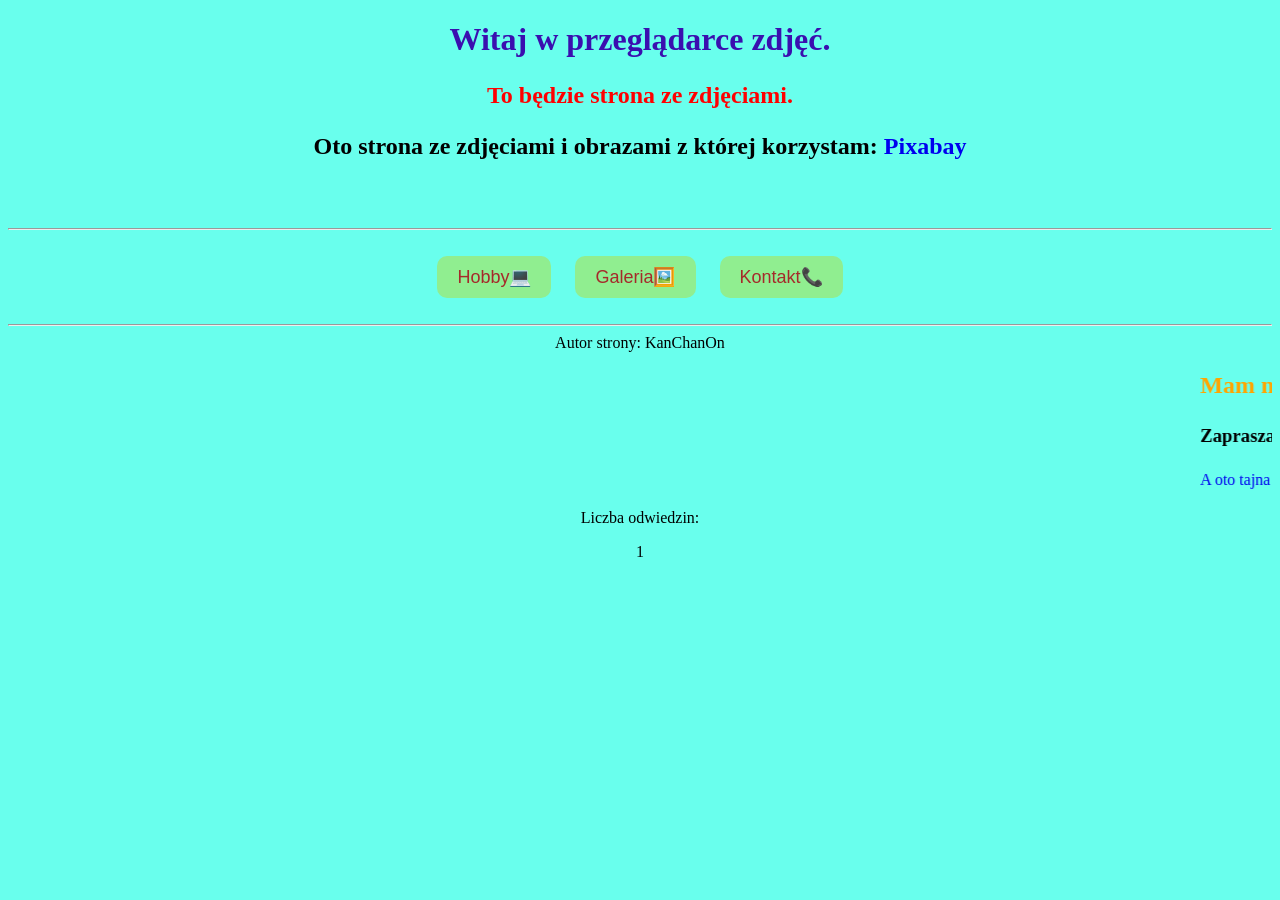
<file: index.html>
<!DOCTYPE html>
<html>
<head>
<link rel="stylesheet" href="style.css">
<link rel="icon" href="ikona.png">
<title>Przeglądarka zdjęć</title>
</head>
<center>
<font color="#3A0FAF"><h1>Witaj w przeglądarce zdjęć.</h1></font>
<h2><font color ="red"><p>To będzie strona ze zdjęciami.</p></font></h2>
<h2><p>Oto strona ze zdjęciami i obrazami z której korzystam: <a href="https://pixabay.com/pl/">Pixabay</a></h2></p><br><br>
<hr>
<p>
<a href="hobby.html">
<button>Hobby💻</button>
</a>
<a href="galeria.html">
<button>Galeria🖼️</button>
</a>
<a href="kontakt.html">
<button>Kontakt📞</button>
</p>
</a>
<footer>
<hr>Autor strony: KanChanOn
</footer>
<h2><font color="orange"><marquee>Mam nadzieję, że strona się podoba.</marquee></font></h2>
</center>
<h3><marquee>Zapraszam do skorzystania z Pixabay.</marquee></h3>
<h7><marquee><font color="black"><a href="szyfry.html">A oto tajna strona z szyframi.</a></font></marquee></h7>
  <p>Liczba odwiedzin:</p>
  <div id="licznik"></div>
  <script>
    let odwiedziny = 
      localStorage.getItem("odwiedziny");
    if (odwiedziny == null) {
      odwiedziny=1;
    } else {
      odwiedziny=Number(odwiedziny)+1;
    }
    localStorage.setItem("odwiedziny",odwiedziny);
    document.getElementById("licznik").innerHTML=odwiedziny;
  </script>
</body>
</html>
</file>
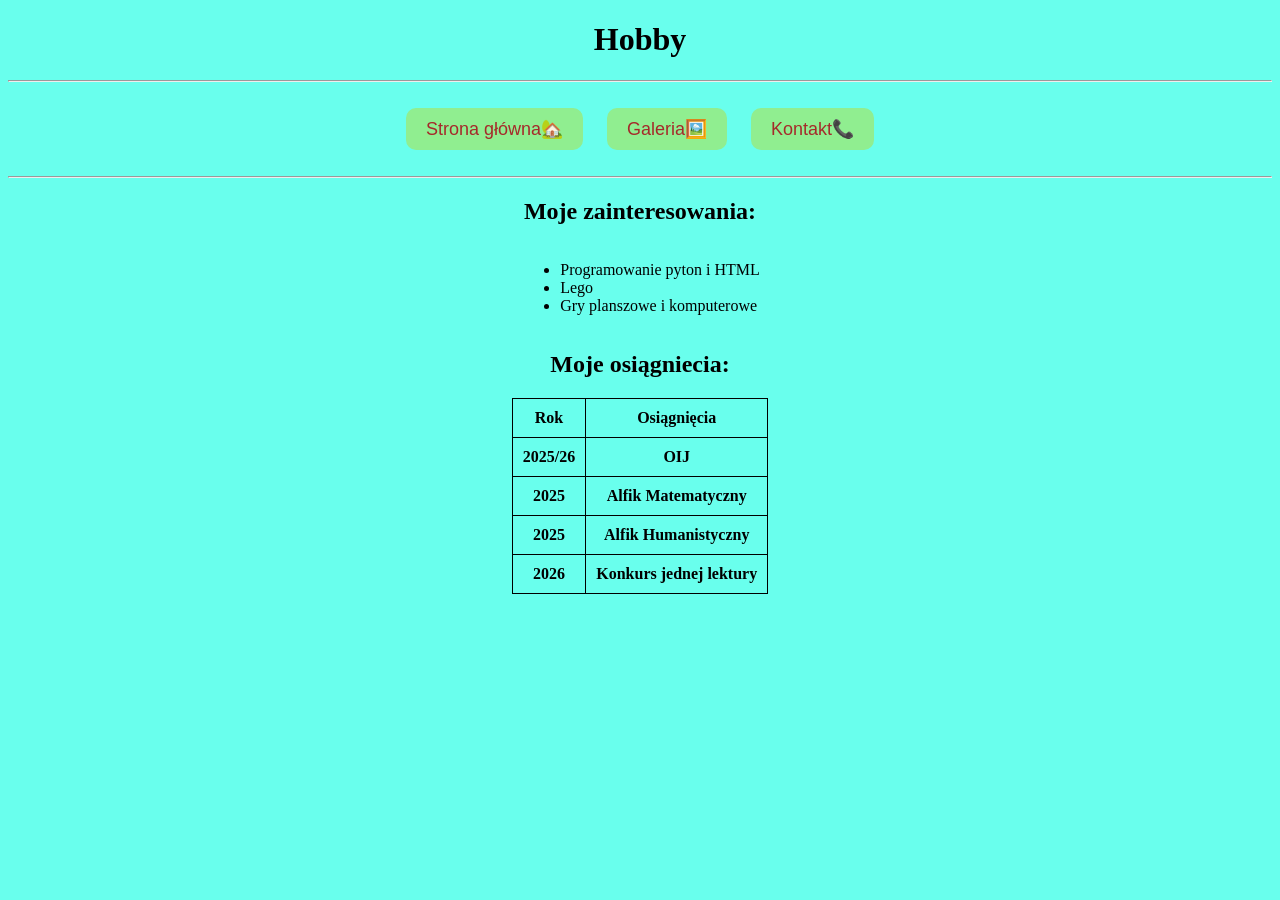
<file: hobby.html>
<!DOCTYPE html>
<html>
<head>
<link rel="stylesheet" href="style.css">
<link rel="icon" href="ikona.png">
<title>Hobby</title>
</head>
<body>
<h1>Hobby</h1>
<hr>
<p>
<a href="index.html">
<button>Strona główna🏡</button>
</a>
<a href="galeria.html">
<button>Galeria🖼️</button>
</a>
<a href="kontakt.html">
<button>Kontakt📞</button>
</p>
</a>
<hr>
<h2>Moje zainteresowania:</h2>
<ul style="display:inline-block; text-align:left;">
<li>Programowanie pyton i HTML</li>
<li>Lego</li>
<li>Gry planszowe i komputerowe</li>
</ul>
<h2>Moje osiągniecia:</h2>
<table>
<tr><th>Rok</th>
<th>Osiągnięcia</th></tr>
<tr><th>2025/26</th>
<th>OIJ</th></tr>
<tr><th>2025</th>
<th>Alfik Matematyczny</th></tr>
<tr><th>2025</th>
<th>Alfik Humanistyczny</th></tr>
<tr><th>2026</th>
<th>Konkurs jednej lektury</th></tr>
</table>
</body>
</html>
</file>
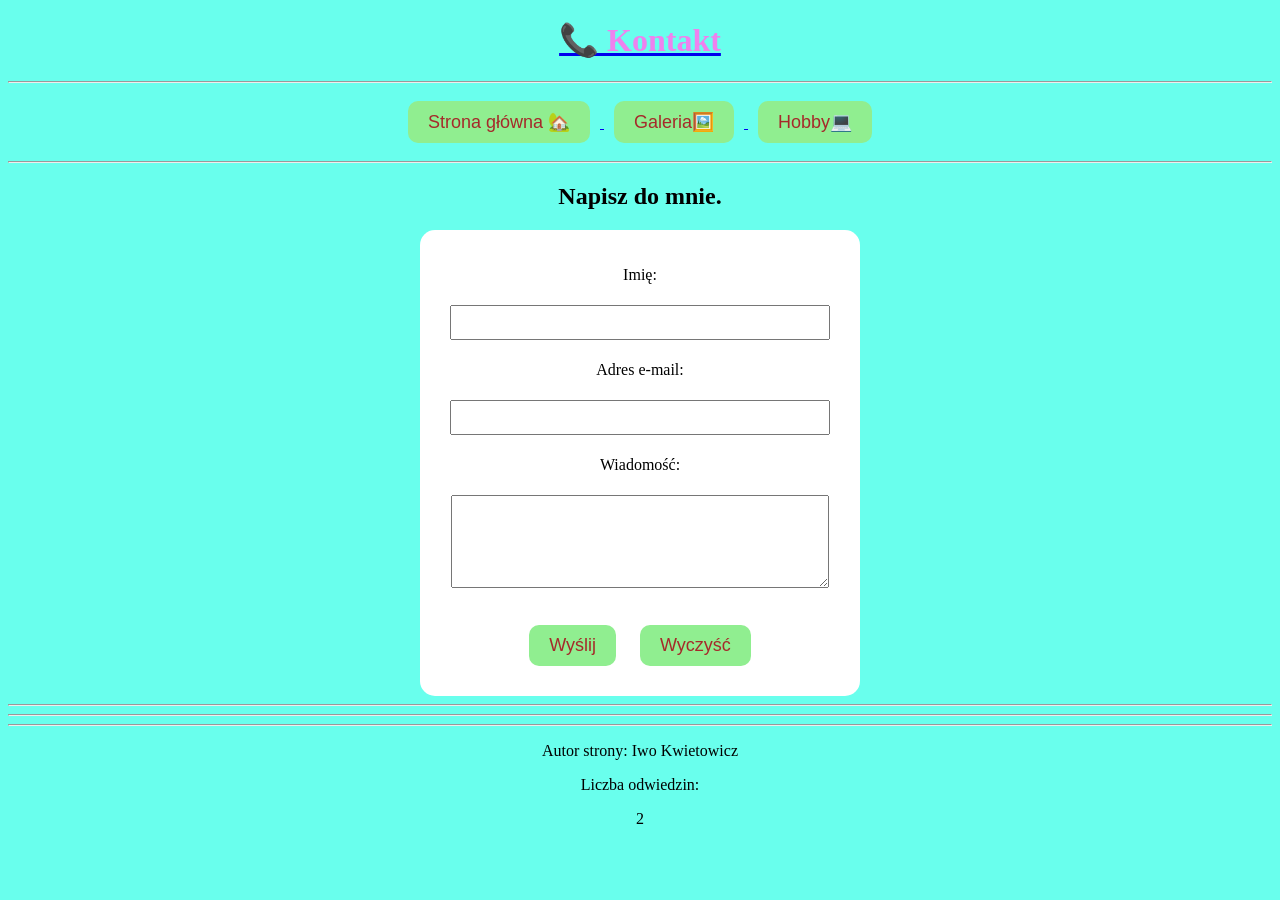
<file: kontakt.html>
<!DOCTYPE html>
<html>
<head>
<link rel="stylesheet" href="stylekontakt.css">
<link rel="icon" href="ikona.png">
<title>Kontakt</title>
<a href="Tajemnica.html"><font color="Violet"><h1>📞 Kontakt</h1></a></font>
<hr>
<a href="index.html">
<button>Strona główna 🏡</button>
</a>
<a href="galeria.html">
<button>Galeria🖼️</button>
</a>
<a href="hobby.html">
<button>Hobby💻</button>
</a>
<hr>
<h2>Napisz do mnie.</h2>
<form action="wyslij.php" method="post">
<p>Imię: </p>
<input type="text" name="imie" required>
<p>Adres e-mail: </p>
<input type="email" name="email" required>
<p>Wiadomość: </p>
<textarea rows="5" name="wiadomosc" required>
</textarea><br><br>
<button type="submit">
Wyślij
</button>
<button type="reset">
Wyczyść
</button>
</form>
<hr>
<hr>
<hr>
<footer><p>Autor strony: Iwo Kwietowicz</p></footer>
<p>Liczba odwiedzin:</p>
  <div id="licznik"></div>
  <script>
    let odwiedziny = 
      localStorage.getItem("odwiedziny");
    if (odwiedziny == null) {
      odwiedziny=1;
    } else {
      odwiedziny=Number(odwiedziny)+1;
    }
    localStorage.setItem("odwiedziny",odwiedziny);
    document.getElementById("licznik").innerHTML=odwiedziny;
  </script>
</body>
</html>
</file>
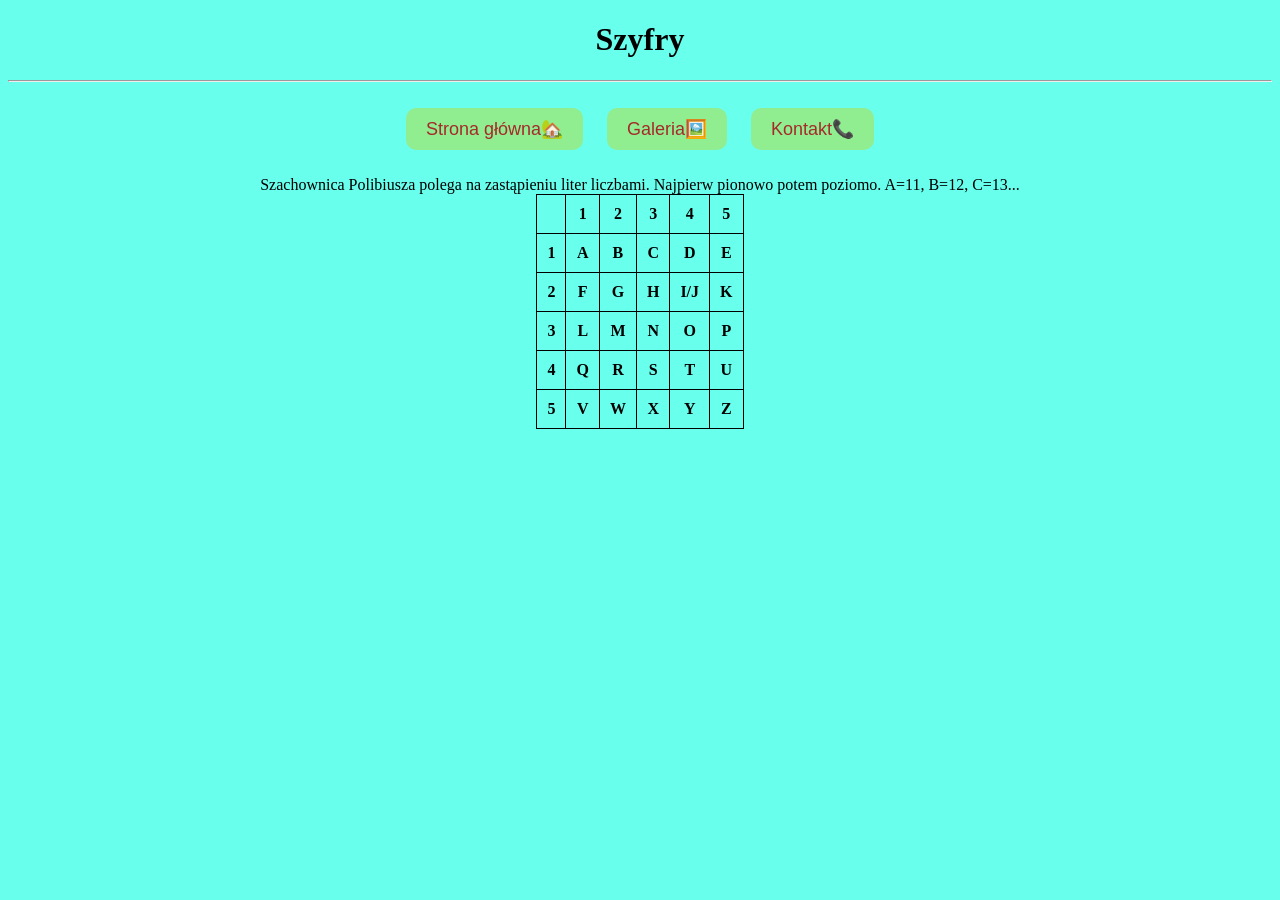
<file: szyfry.html>
<!DOCTYPE html>
<html>
<head>
<link rel="stylesheet" href="style.css">
<link rel="icon" href="ikona.png">
<title>Szyfry</title>
</head>
<body>
<h1>Szyfry</h1>
<hr>
<p>
<a href="index.html">
<button>Strona główna🏡</button>
</a>
<a href="galeria.html">
<button>Galeria🖼️</button>
</a>
<a href="kontakt.html">
<button>Kontakt📞</button>
</p>
</a>Szachownica Polibiusza polega na zastąpieniu liter liczbami. Najpierw pionowo potem poziomo. A=11, B=12, C=13...</h2>
<table>
<tr><th> </th><th>1</th><th>2</th><th>3</th><th>4</th><th>5</th></tr>
<tr><th>1</th><th>A</th><th>B</th><th>C</th><th>D</th><th>E</th></tr>
<tr><th>2</th><th>F</th><th>G</th><th>H</th><th>I/J</th><th>K</th></tr>
<tr><th>3</th><th>L</th><th>M</th><th>N</th><th>O</th><th>P</th></tr>
<tr><th>4</th><th>Q</th><th>R</th><th>S</th><th>T</th><th>U</th></tr>
<tr><th>5</th><th>V</th><th>W</th><th>X</th><th>Y</th><th>Z</th></tr>
</table>
</file>
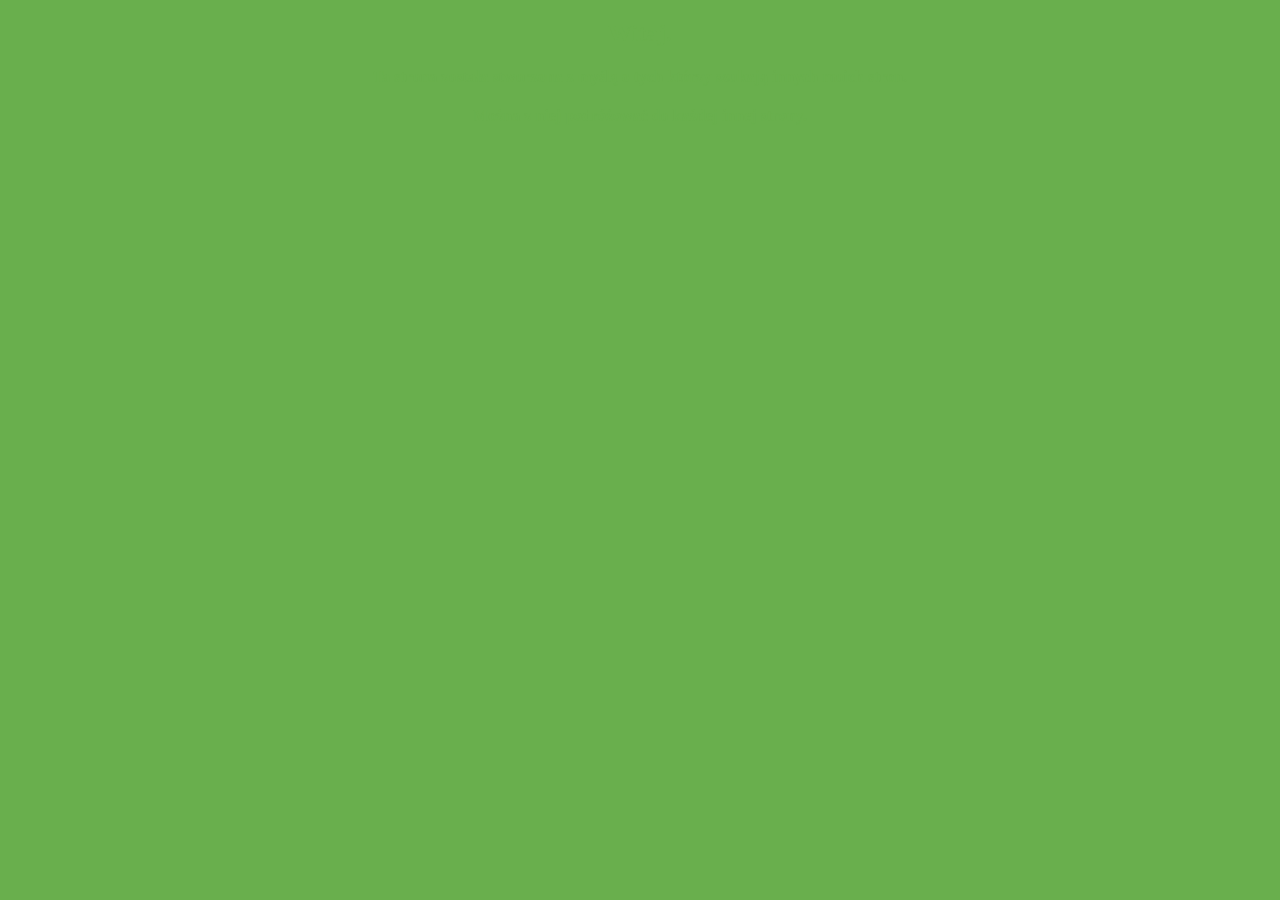
<file: Tajemnica.html>
<!DOCTYPE html>
<html>
<head>
<title>Portal</title>
<style>
body{
	background-color: #69AF4D;
	text-align: center;
	font-family: Comic sans;
	}
</style>
<font color=#69AF4D><h2>Witaj.</h2>
<h4>Ta strona została stworzona z myślą o tych którzy szukają innych moich stron.</h4>
<h4>Można z niej podróżować do każdej innej strony.</h4>
</file>
<file: style.css>
body{
	background-color: #69FFED;
	text-align: center;
	font-family: Comic Sans MS;
	}
a{
	text-decoration: none;
	}
button{
	background-color: lightgreen;
	color: brown;
	border: none;
	padding: 10px 20px;
	margin: 10px;
	font-size: 18px;
	border-radius: 10px;
	cursor: pointer;
	}

button:hover{
	background-color: red;
	style = text-decoration: none;
	transform: scale(1.1);
	}

img{
	widht: 200px;
	margin: 10px;
	border-radius: 10px;
	transition: 0.5s;
	}
img:hover{
	transform: scale(1.2);
	}
table{
	margin:auto;
	border-collapse:collapse;
	}
td,th{
	border:1px solid black;
	padding:10px;
	}
</file>
<file: stylekontakt.css>
body{
	background-color:#69FFED;
	text-align:center;
	font-family:Comic Sans MS;
	}
form{
	background-color:white;
	width:400px;
	margin:auto;
	padding:20px;
	border-radius:15px;
	}
input,textarea{
	width:90%;
	padding:8px;
	margin:5px;
	}
button{
	background-color: lightgreen;
	color: brown;
	border: none;
	padding: 10px 20px;
	margin: 10px;
	font-size: 18px;
	border-radius: 10px;
	cursor: pointer;
	}

button:hover{
	background-color: red;
	style = text-decoration: none;
	transform: scale(1.1);
	}
licznik {
        font-size: 40px;
        color: navy;
        font-weight: bold;
        }
</file>
